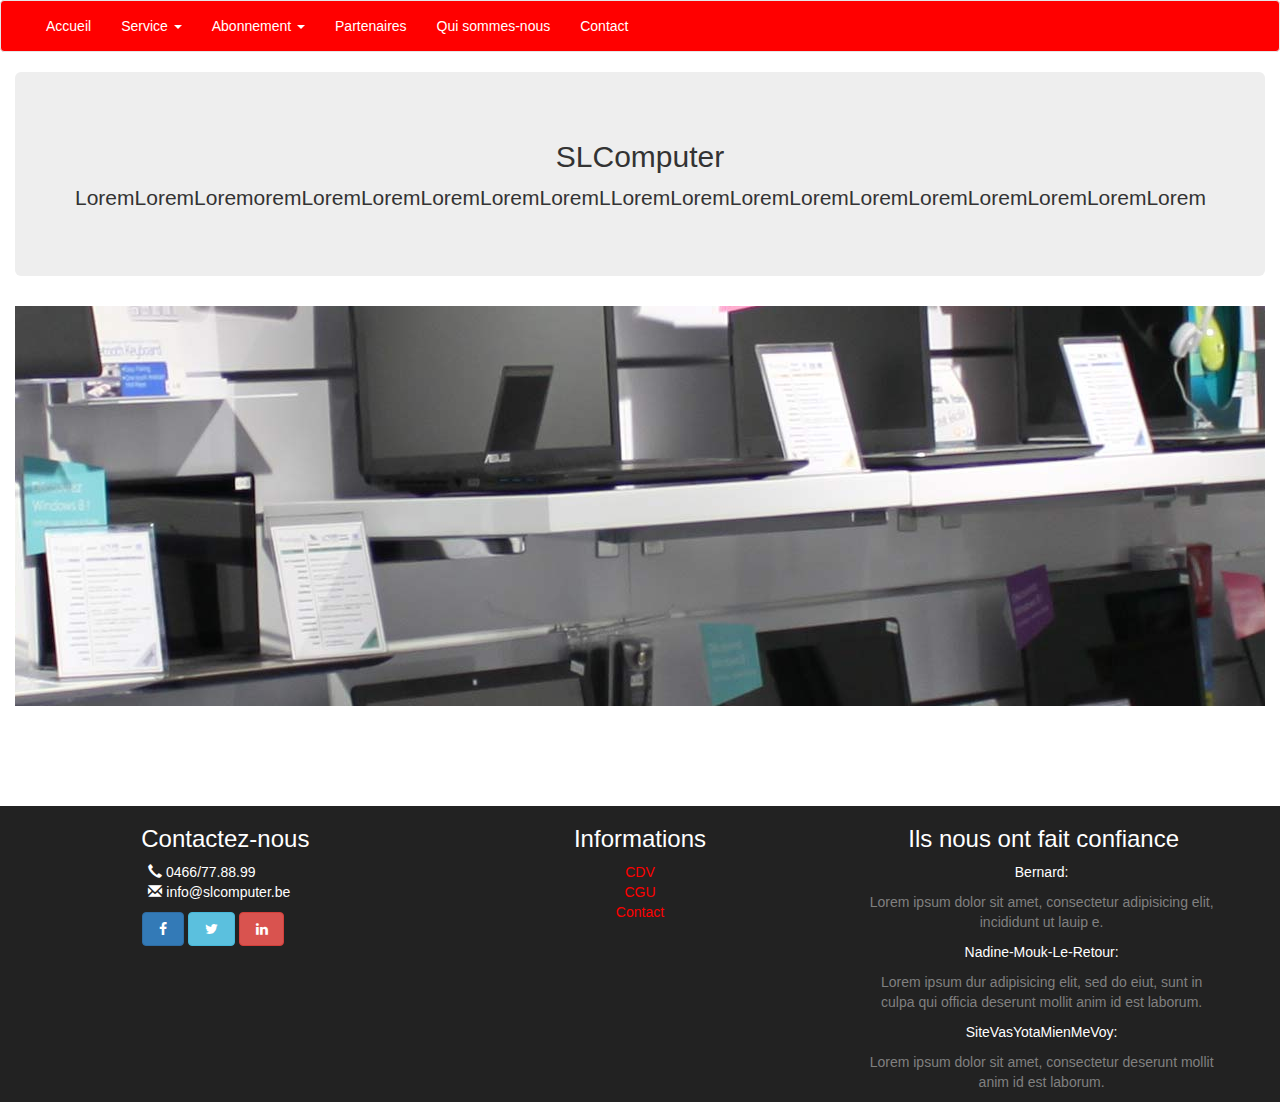
<file: siteClient/index.html>
<!DOCTYPE html>
<html lang="en">
	<head>
		<meta charset="UTF-8">
		<meta name="viewport" content="width=device-width, initial-scale=1">
		<link href="https://maxcdn.bootstrapcdn.com/font-awesome/4.7.0/css/font-awesome.min.css" rel="stylesheet" />
		<link rel="stylesheet" href="bootstrap/css/bootstrap.min.css">
		<link rel="stylesheet" href="bootstrap/css/style.css">
		<title>SLComputer</title>
	</head>
	<body>
		<nav class="navbar navbar-default">
			<div class="container navigation">
				<div class="collapse navbar-collapse navigation" >
					<ul class="nav navbar-nav">
						<li><a href="#">Accueil</a></li>
						<li class="dropdown">
						<a id="bouton" class="dropdown-toggle" data-toggle="dropdown" role="button" aria-haspopup="true" aria-expanded="false">Service <i class="caret"></i></a>
							<ul class="dropdown-menu">
								<li><a href="#">salut</a></li>
								<li><a href="#">salut</a></li>
								<li><a href="#">salut</a></li>
							</ul>
						</li>
						<li class="dropdown">
							<a id="bouton" class="dropdown-toggle" data-toggle="dropdown" role="button" aria-haspopup="true" aria-expanded="false">Abonnement <i class="caret"></i></a>
							<ul class="dropdown-menu">
								<li><a  href="#">salut</a></li>
								<li><a  href="#">salut</a></li>
								<li><a  href="#">salut</a></li>
							</ul>
						</li>
						<li><a href="#">Partenaires</a></li>
						<li><a href="#">Qui sommes-nous</a></li>
						<li><a href="#">Contact</a></li>
					</ul>
				</div>
			</div>
		</nav>
		<div class="container">
			<div class="jumbotron">
				<h2 style="text-align:center;">SLComputer</h2>
				<p>LoremLoremLoremoremLoremLoremLoremLoremLoremLLoremLoremLoremLoremLoremLoremLoremLoremLoremLorem</p>
			</div>
				<div class="image-header"></div>
		<footer>
			<div class="row">
				<div class="col-md-4 col-sm-12 col-xs-12">
					<div class="contact">
						<h3>Contactez-nous</h3>
						<ul>
							<li class="telefon">
							<span class="glyphicon glyphicon-earphone"></span>	0466/77.88.99
							</li>
							<li class="email">
							<span class="glyphicon glyphicon-envelope"></span>	info@slcomputer.be
							</li>
						</ul>
						<div id="network" class="col-md-12">
							<button class="btn btn-primary">
								&nbsp;<i class="fa fa-facebook">&nbsp;</i>
							</button>
							<button class="btn btn-info">
								&nbsp;<i class="fa fa-twitter"></i>&nbsp;
							</button>
							<button class="btn btn-danger">
								&nbsp;<i class="fa fa-linkedin"></i>&nbsp;
							</button>

						</div>
					</div>
				</div>
				<div class="col-md-4 col-sm-12 col-xs-12">
					<div class="information">
						<h3 style="color:white;">Informations</h3>
						<a href="#">CDV</a><br>
						<a href="#">CGU</a><br>
						<a href="#">Contact</a>
					</div>
				</div>
				<div class="col-md-4 col-sm-12 col-xs-12">
					<div class="contact">
						<h3 id="com">Ils nous ont fait confiance</h3>
						<div class="container-com">
							<div class="commentaire">
								<p class="auteur">Bernard: </p>
								<p class="body">Lorem ipsum dolor sit amet, consectetur adipisicing elit,  incididunt ut lauip e.</p>
							</div>
							<div class="commentaire">
								<p class="auteur">Nadine-Mouk-Le-Retour: </p>
								<p class="body">Lorem ipsum dur adipisicing elit, sed do eiut, sunt in culpa qui officia deserunt mollit anim id est laborum.</p>
							</div>
							<div class="commentaire">
								<p class="auteur">SiteVasYotaMienMeVoy: </p>
								<p class="body">Lorem ipsum dolor sit amet, consectetur deserunt mollit anim id est laborum.</p>
							</div>
						</div>
					</div>
				</div>
			</div>
		</div>
	</footer>
	<script src="https://code.jquery.com/jquery-3.2.1.min.js" integrity="sha256-hwg4gsxgFZhOsEEamdOYGBf13FyQuiTwlAQgxVSNgt4=" crossorigin="anonymous"></script>
	<script src="bootstrap/js/bootstrap.min.js"></script>
	</body>
</html>
</file>
<file: siteClient/bootstrap/css/style.css>
.image-header{
	background: url("../../images/magasin.jpg") center center;
	height:400px;
	width:100%;
	margin-bottom:100px;
}
.navbar.navbar-default  {
background-color:red;	
}
.nav.navbar-nav li a{
color:white;
}
.dropdown-menu{
background-color:red;
}
#bouton{
background-color:red;
}
.dropdown-menu li a:hover {
background-color:#e7402e;
}
.contact{
	background-color:#222;
	color:white;
	text-align:center;
}
.row{
	background-color:#222;
}
.container{
	width:100%;
}
.contact h3{
	margin-left:1.000em;
}
.contact ul{
	margin-right:2.000em;	
}
.information{
	text-align:center;
}
.contact ul li {
	list-style-type:none;	
}
.information a {
	color:red;
}
.body{
	color:grey;
}
.telefon{
	margin-right:35px;
}
.container-com{
	margin-right:50px;
}
#com{
	margin-right:70px;
}
</file>
